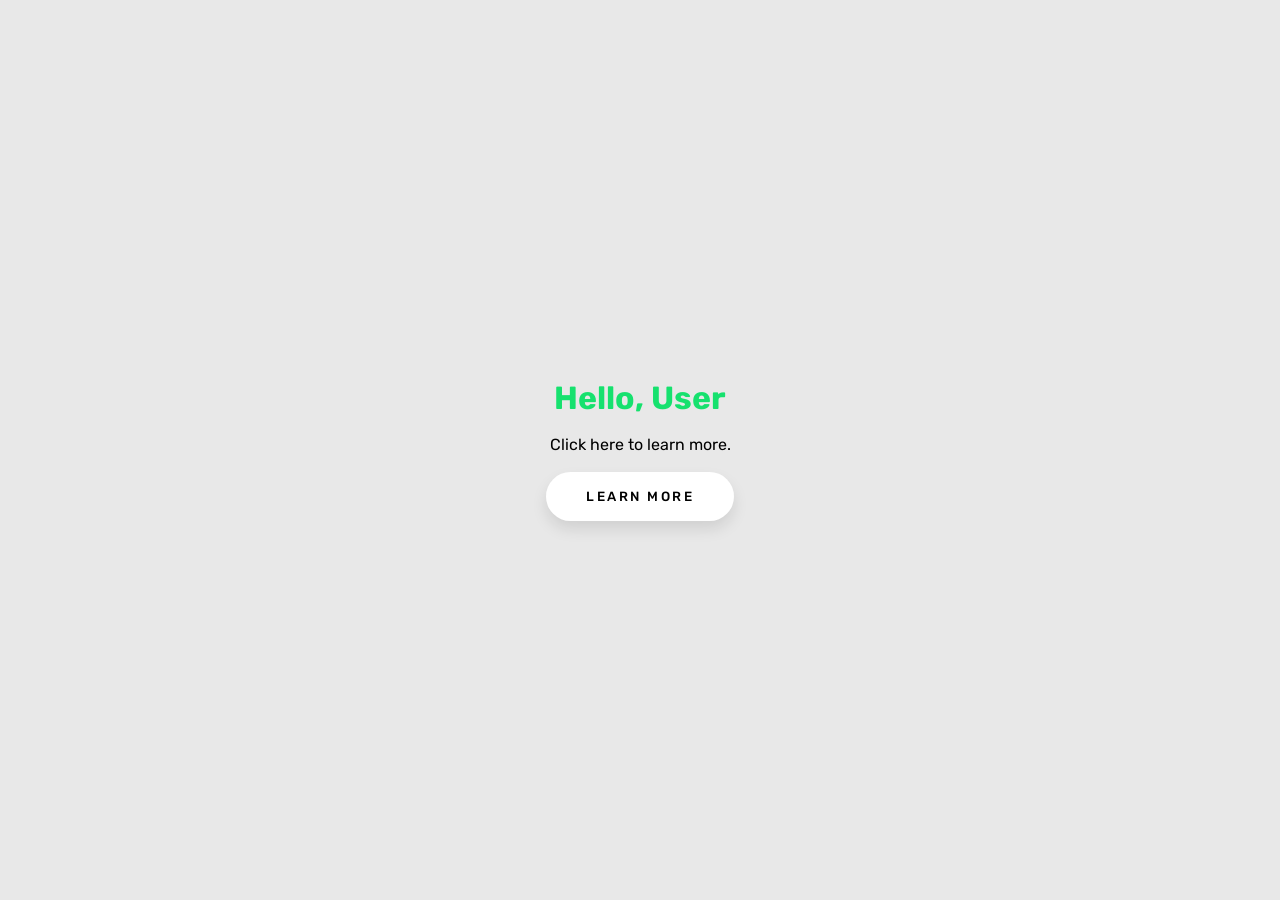
<file: index.html>
<!doctype html>
<html lang="en">
  <head>
    <meta charset="UTF-8" />
    <meta name="viewport" content="width=device-width, initial-scale=1.0" />
    <title>My first page</title>
    <link rel="stylesheet" href="./styles.css" />
  </head>
  <body>
    <div class="container">
      <!-- <h1 class="heading">Hi there</h1>
      <h1 class="heading" id="heading-id">Welcome to TG</h1>
      <h1 class="heading">This session is hosted by Bhavit and Shyamak</h1>
      <h1>This is the second session of WebD</h1> -->

      <!-- <div class="container-2">
        <div class="square" style="background-color: black"></div>
        <div class="square" style="background-color: aqua"></div>
        <div class="square" style="background-color: beige"></div>
      </div> -->

      <h1>Hello, <span id="username">User</span></h1>
      <p>Click here to learn more.</p>
      <button class="learn-more-btn">Learn more</button>
    </div>
  </body>
</html>
</file>
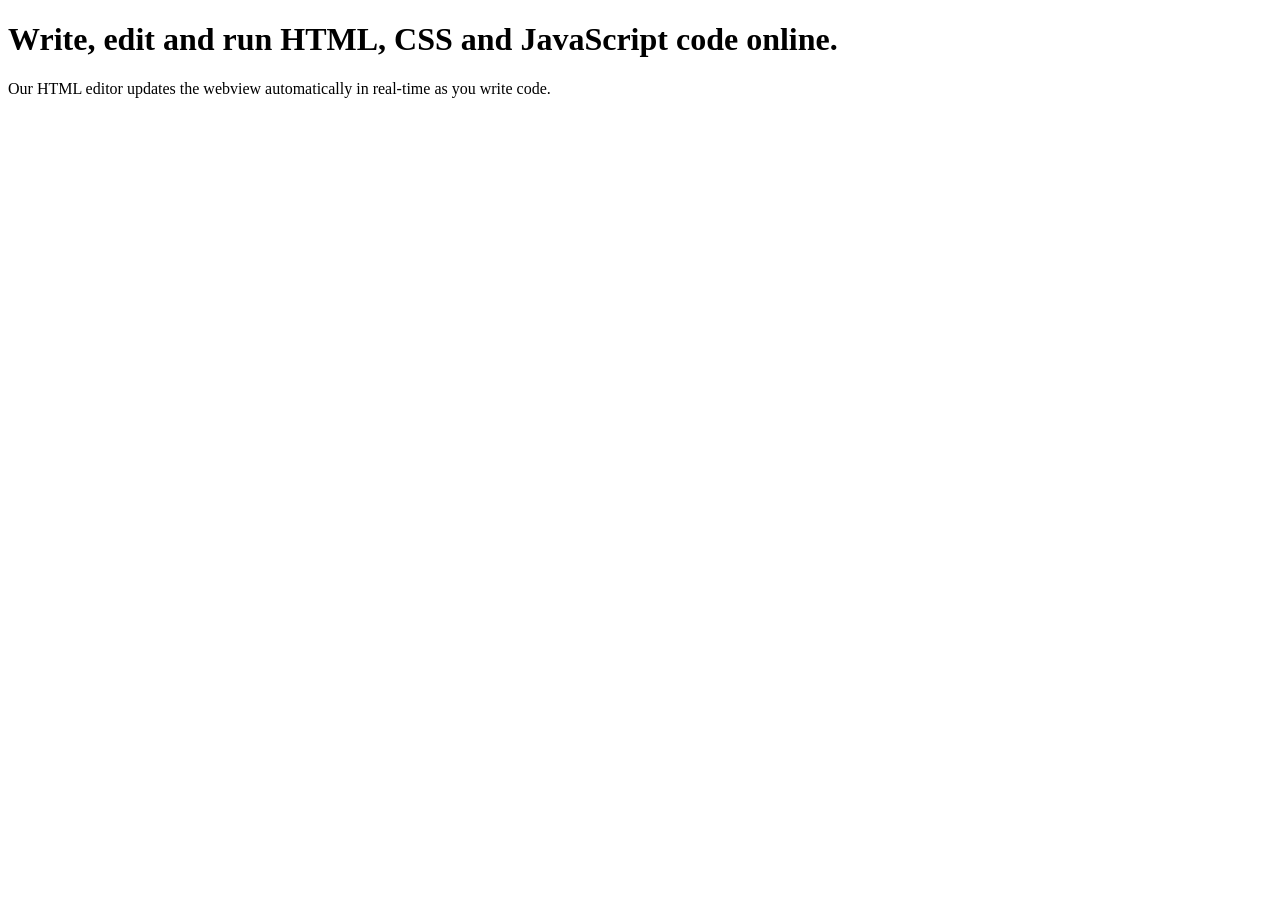
<file: index2.html>
<!doctype html>
<html lang="en">
  <head>
    <meta charset="UTF-8" />
    <meta name="viewport" content="width=device-width, initial-scale=1.0" />
    <title>Browser</title>
  </head>

  <body>
    <h1>Write, edit and run HTML, CSS and JavaScript code online.</h1>
    <p>
      Our HTML editor updates the webview automatically in real-time as you
      write code.
    </p>
  </body>
</html>

<!-- 2 types of tags -->
<!-- 1) Closing -->
<!-- <p>This is my first code of html.</p> paragraph  -->
<!-- <h1>This is a heading</h1> -->
<!-- 2) Self closing -->
<!-- <br> break rule tag -->
<!-- <hr> horizontal rule -->
</file>
<file: styles.css>
@import url("https://fonts.googleapis.com/css2?family=Rubik:ital,wght@0,300..900;1,300..900&display=swap");

body {
  font-family: "Rubik";
}

h1 {
  color: #16e16e;
}

.heading {
  color: purple;
}

#heading-id {
  color: red;
}
/* id > classes > elements */

* {
  margin: 0;
  padding: 0;
  box-sizing: border-box;
}
/* 
.container-2 {
  display: flex;
  flex-direction: column-reverse;
  align-items: center;
  justify-content: center;
  gap: 2vh;

  height: 500px;
  width: 700px;
  border: blue 2px dashed;
}

.square {
  width: 100px;
  height: 100px;
  background-color: red;
} */

.container {
  width: 100vw;
  height: 100vh;

  background-color: #e8e8e8;

  display: flex;
  flex-direction: column;
  justify-content: center;
  align-items: center;
  gap: 2vh;
}

.learn-more-btn {
  padding: 1.3em 3em;
  text-transform: uppercase;
  letter-spacing: 2.5px;
  font-weight: 500;
  color: #000;
  font-family: "Rubik";

  background-color: #fff;
  border: none;
  outline: none;
  border-radius: 110px;
  box-shadow: 0px 8px 15px rgba(0, 0, 0, 0.1);
  transition: all 0.3s ease 0s;
  cursor: pointer;
}

button:hover {
  background-color: #16e16e;
  box-shadow: 0px 15px 20px rgba(46, 229, 157, 0.4);
  transform: translateY(-7px);
}

button:active {
  transform: translateY(-1px);
}
</file>
